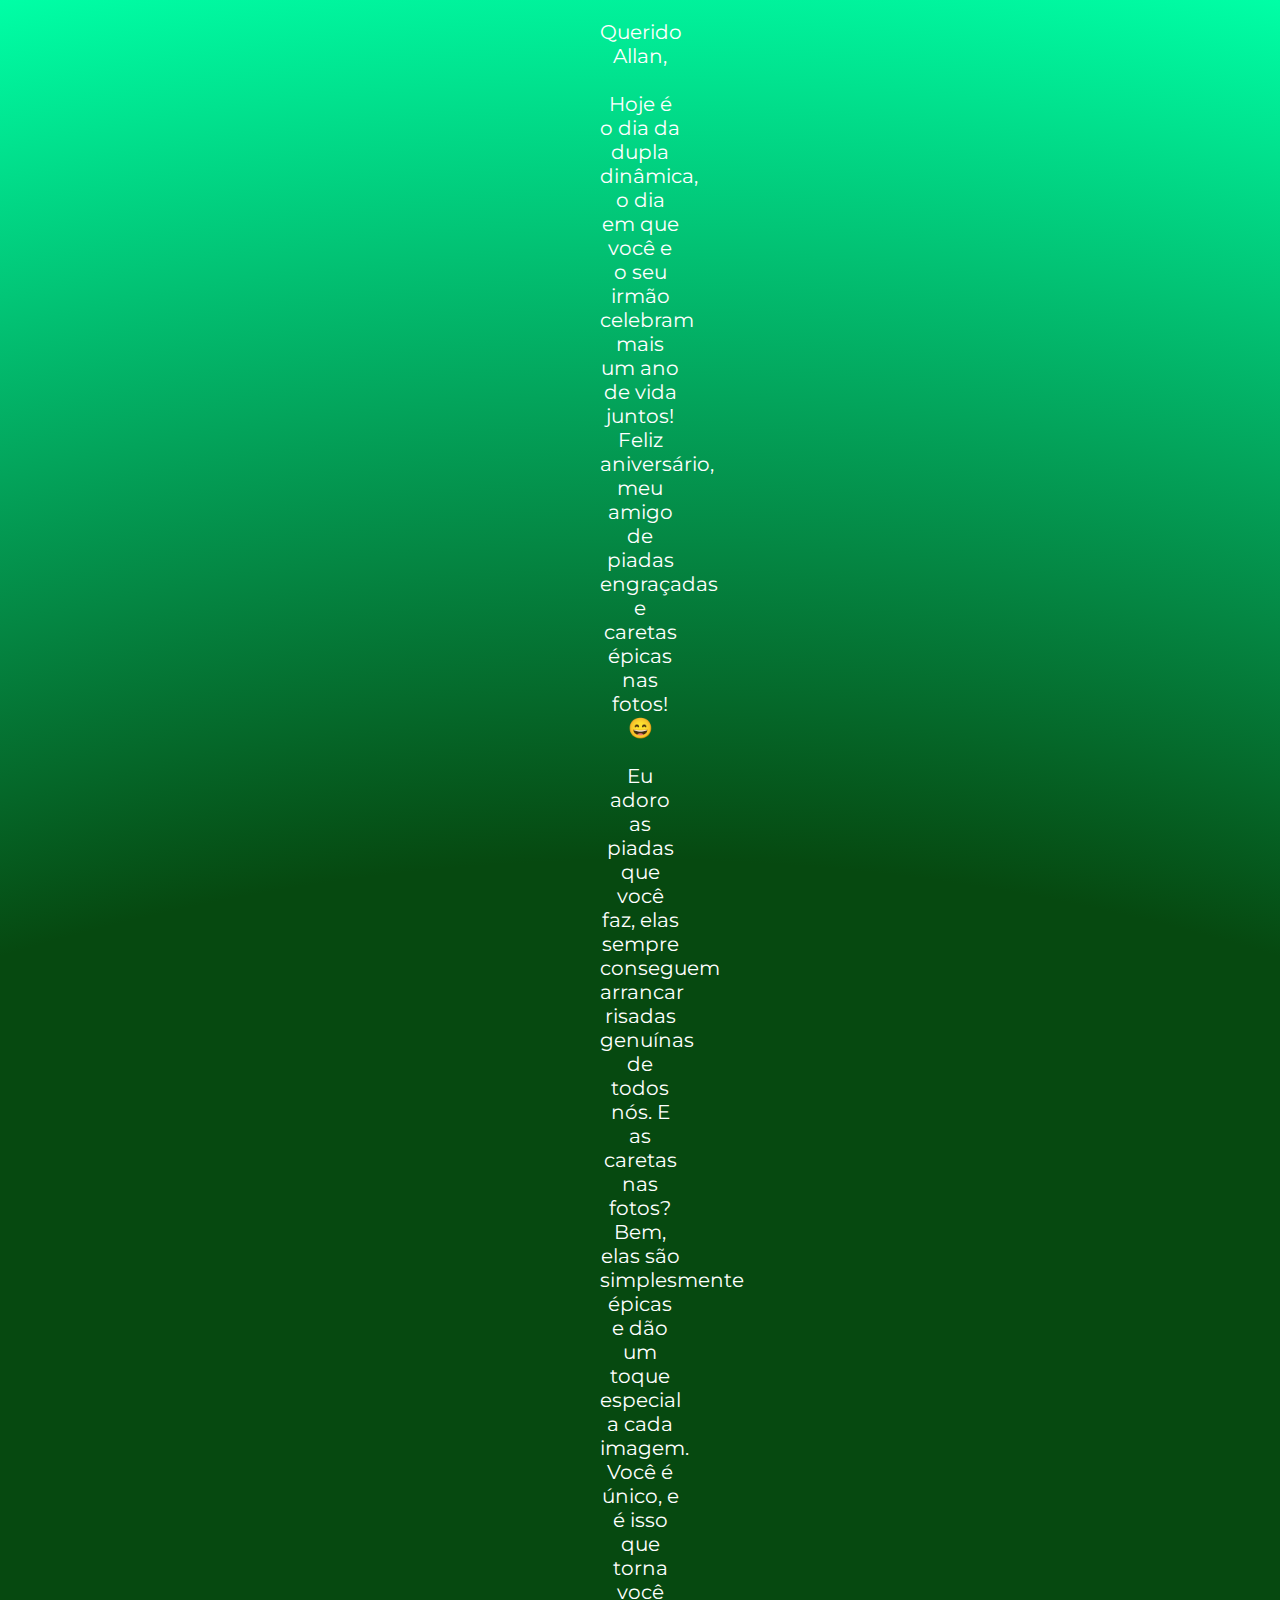
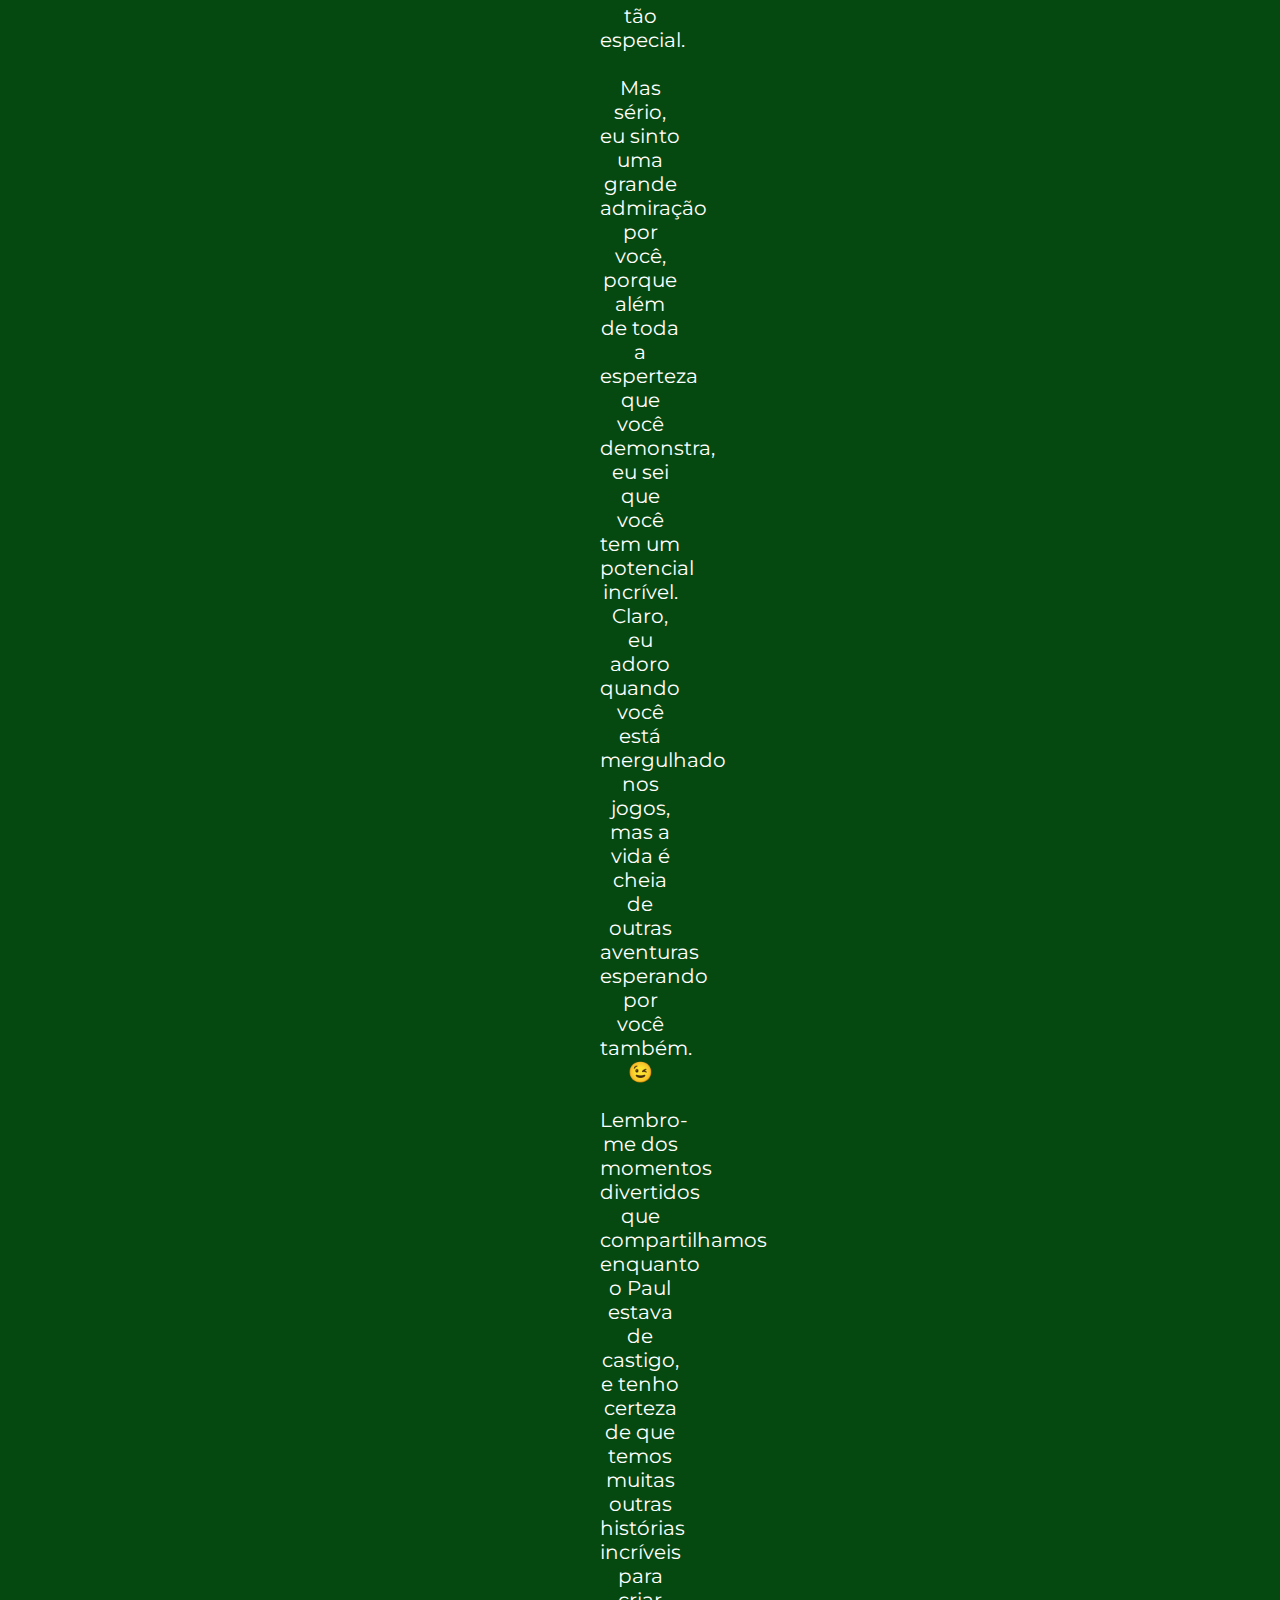
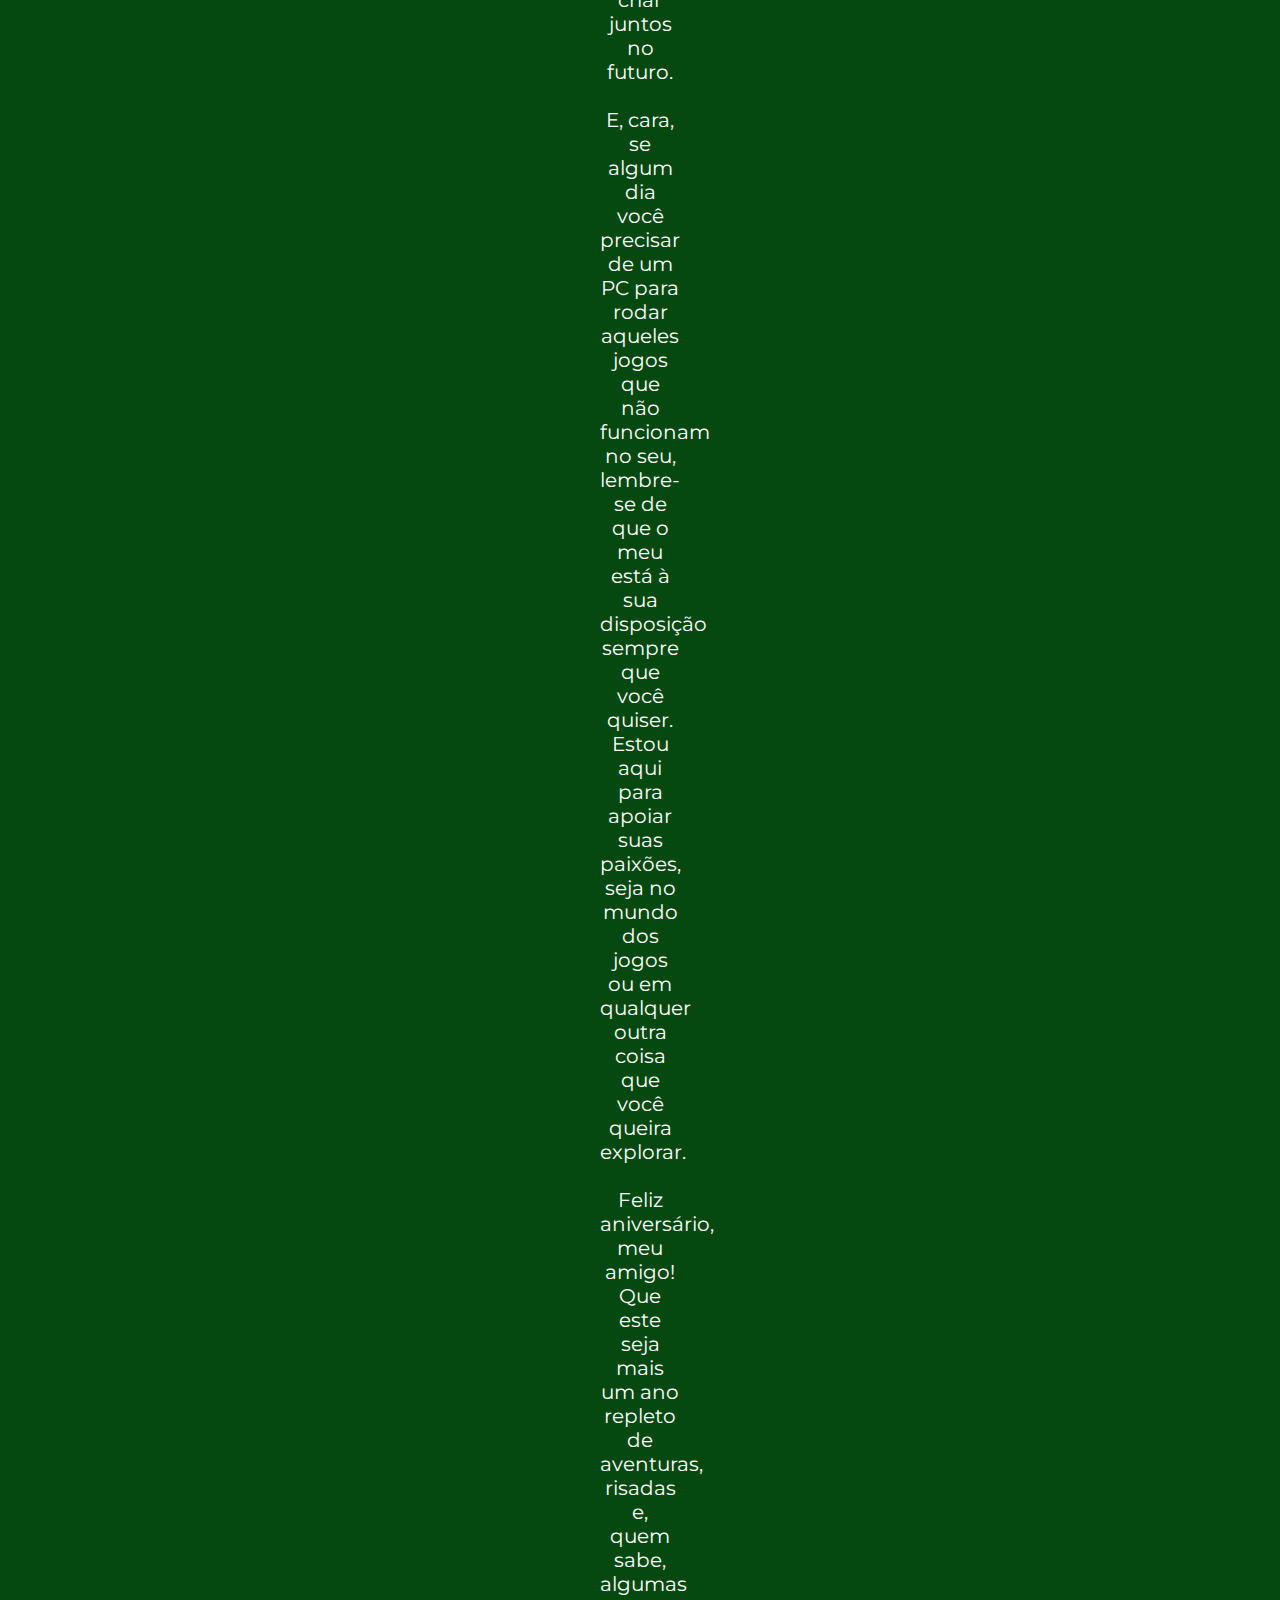
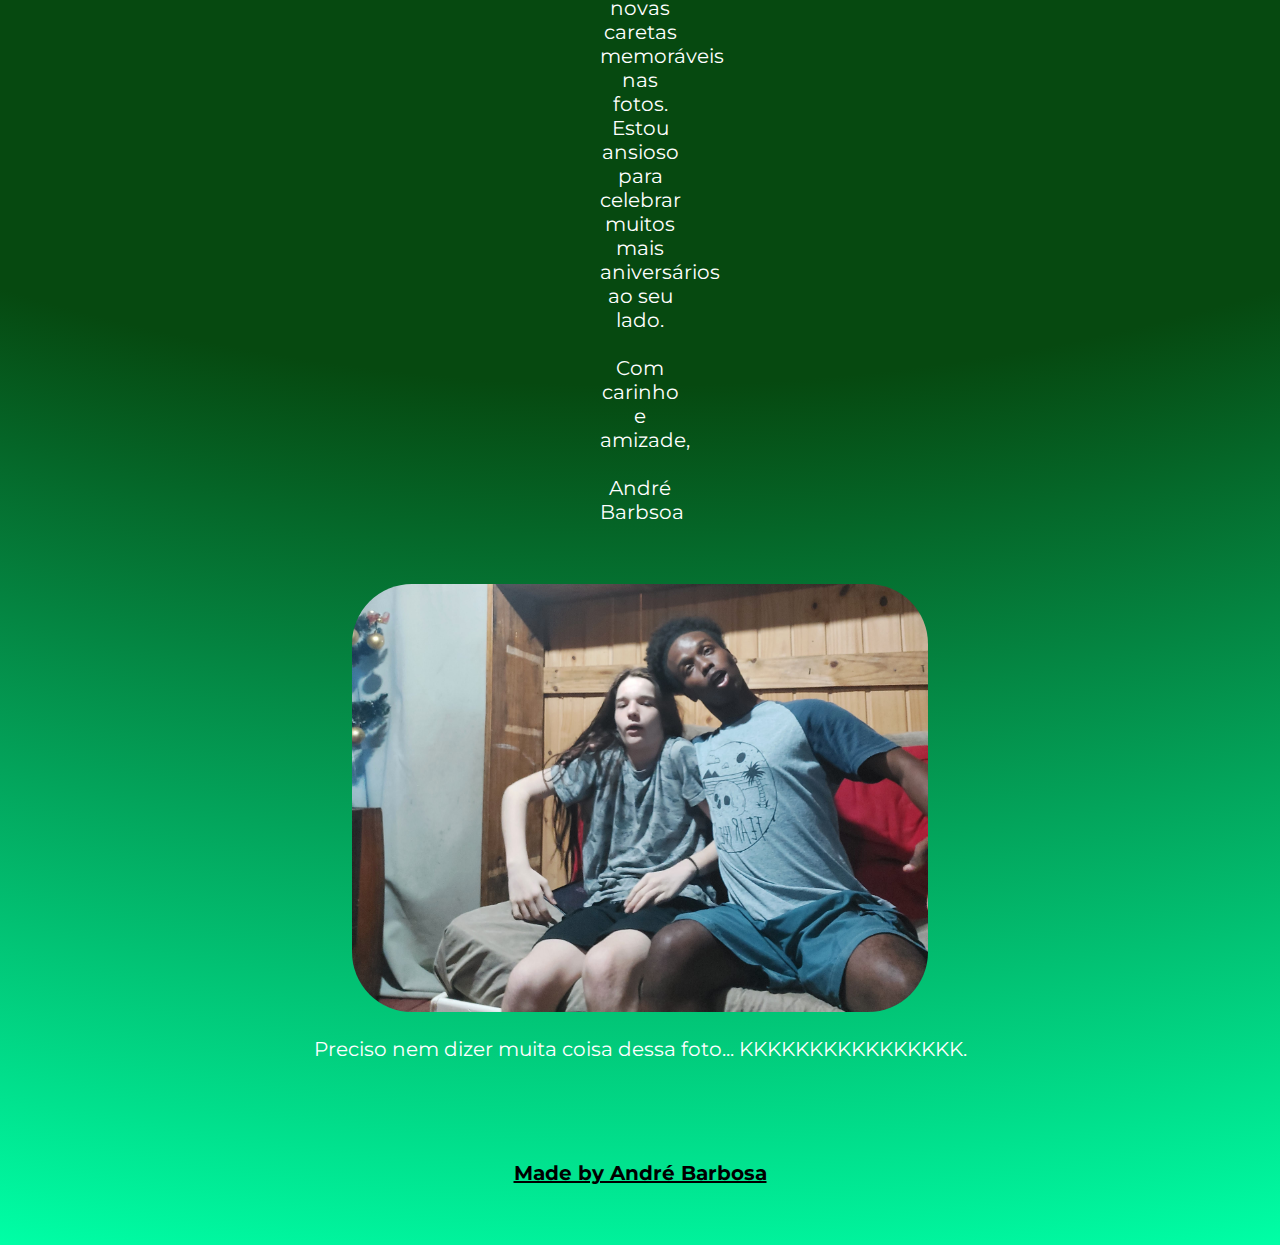
<file: allan.html>
<!DOCTYPE html>
<html lang="en">
<head>
    <meta charset="UTF-8">
    <meta name="viewport" content="width=device-width, initial-scale=1.0">
    <link rel="stylesheet" type="text/css" href="styles/styles.css">
    <link rel="stylesheet" href="styles/reset.css">
    <title>Allan</title>
</head>
<body class="bodyAllan">
    <p class="texto_principalAllan">Querido Allan, <br><br>

        Hoje é o dia da dupla dinâmica, o dia em que você e o seu irmão celebram mais um ano de vida juntos! Feliz aniversário, meu amigo de piadas engraçadas e caretas épicas nas fotos! 😄<br><br>
        
        Eu adoro as piadas que você faz, elas sempre conseguem arrancar risadas genuínas de todos nós. E as caretas nas fotos? Bem, elas são simplesmente épicas e dão um toque especial a cada imagem. Você é único, e é isso que torna você tão especial.<br><br>
        
        Mas sério, eu sinto uma grande admiração por você, porque além de toda a esperteza que você demonstra, eu sei que você tem um potencial incrível. Claro, eu adoro quando você está mergulhado nos jogos, mas a vida é cheia de outras aventuras esperando por você também. 😉<br><br>
        
        Lembro-me dos momentos divertidos que compartilhamos enquanto o Paul estava de castigo, e tenho certeza de que temos muitas outras histórias incríveis para criar juntos no futuro.<br><br>
        
        E, cara, se algum dia você precisar de um PC para rodar aqueles jogos que não funcionam no seu, lembre-se de que o meu está à sua disposição sempre que você quiser. Estou aqui para apoiar suas paixões, seja no mundo dos jogos ou em qualquer outra coisa que você queira explorar.<br><br>
        
        Feliz aniversário, meu amigo! Que este seja mais um ano repleto de aventuras, risadas e, quem sabe, algumas novas caretas memoráveis nas fotos. Estou ansioso para celebrar muitos mais aniversários ao seu lado.<br><br>
        
        Com carinho e amizade,<br><br>
        
        André Barbsoa</p>

        <div class="foto1">
            <img src="assets/allan_andre-tortos.jpg" alt="Allan e André em uma foto engraçada - Selfie." class="img_fotoAllan">
            <p class="texto_fotoAllan">Preciso nem dizer muita coisa dessa foto... KKKKKKKKKKKKKKKK</strong>.
            </p>
        </div>

        <footer class="footer">
            <a href="https://github.com/Tydre1" target="_blank" class="footer_texto">Made by André Barbosa</a>
        </footer>
    
</body>
</html>
</file>
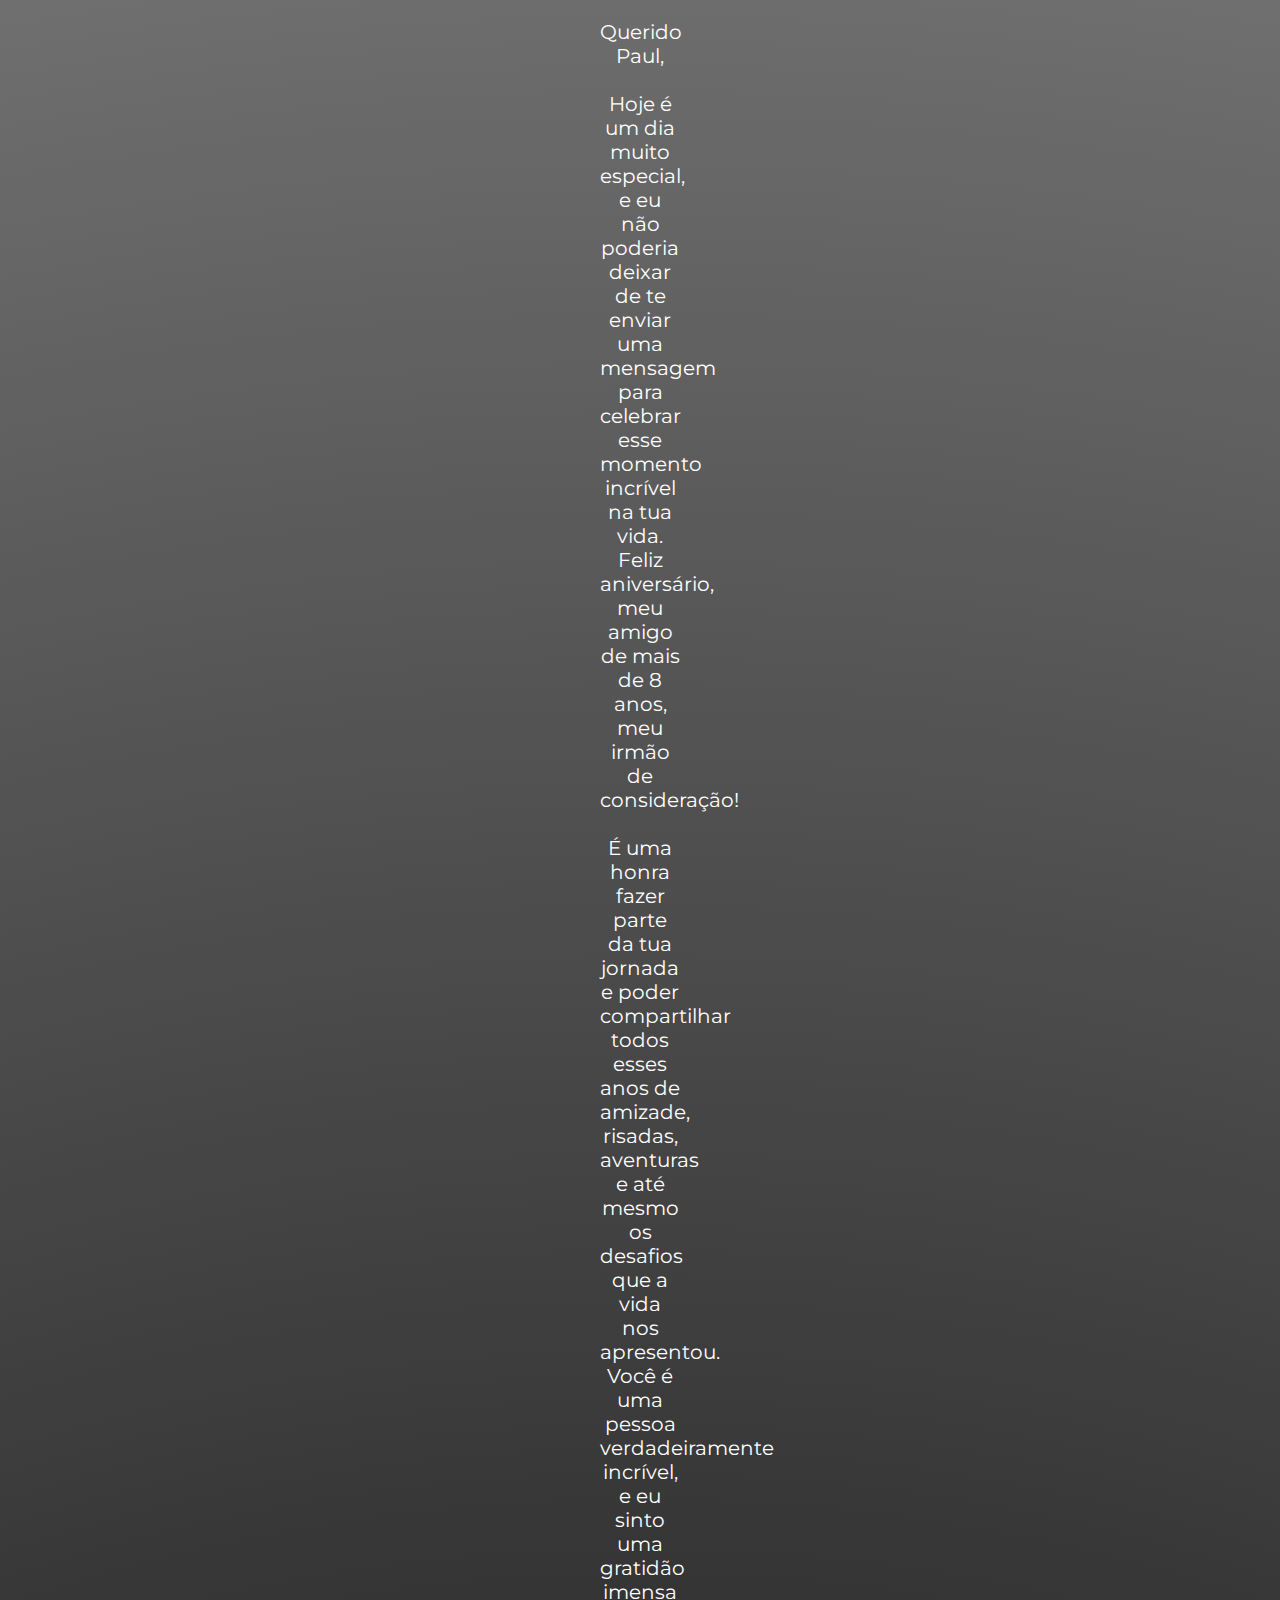
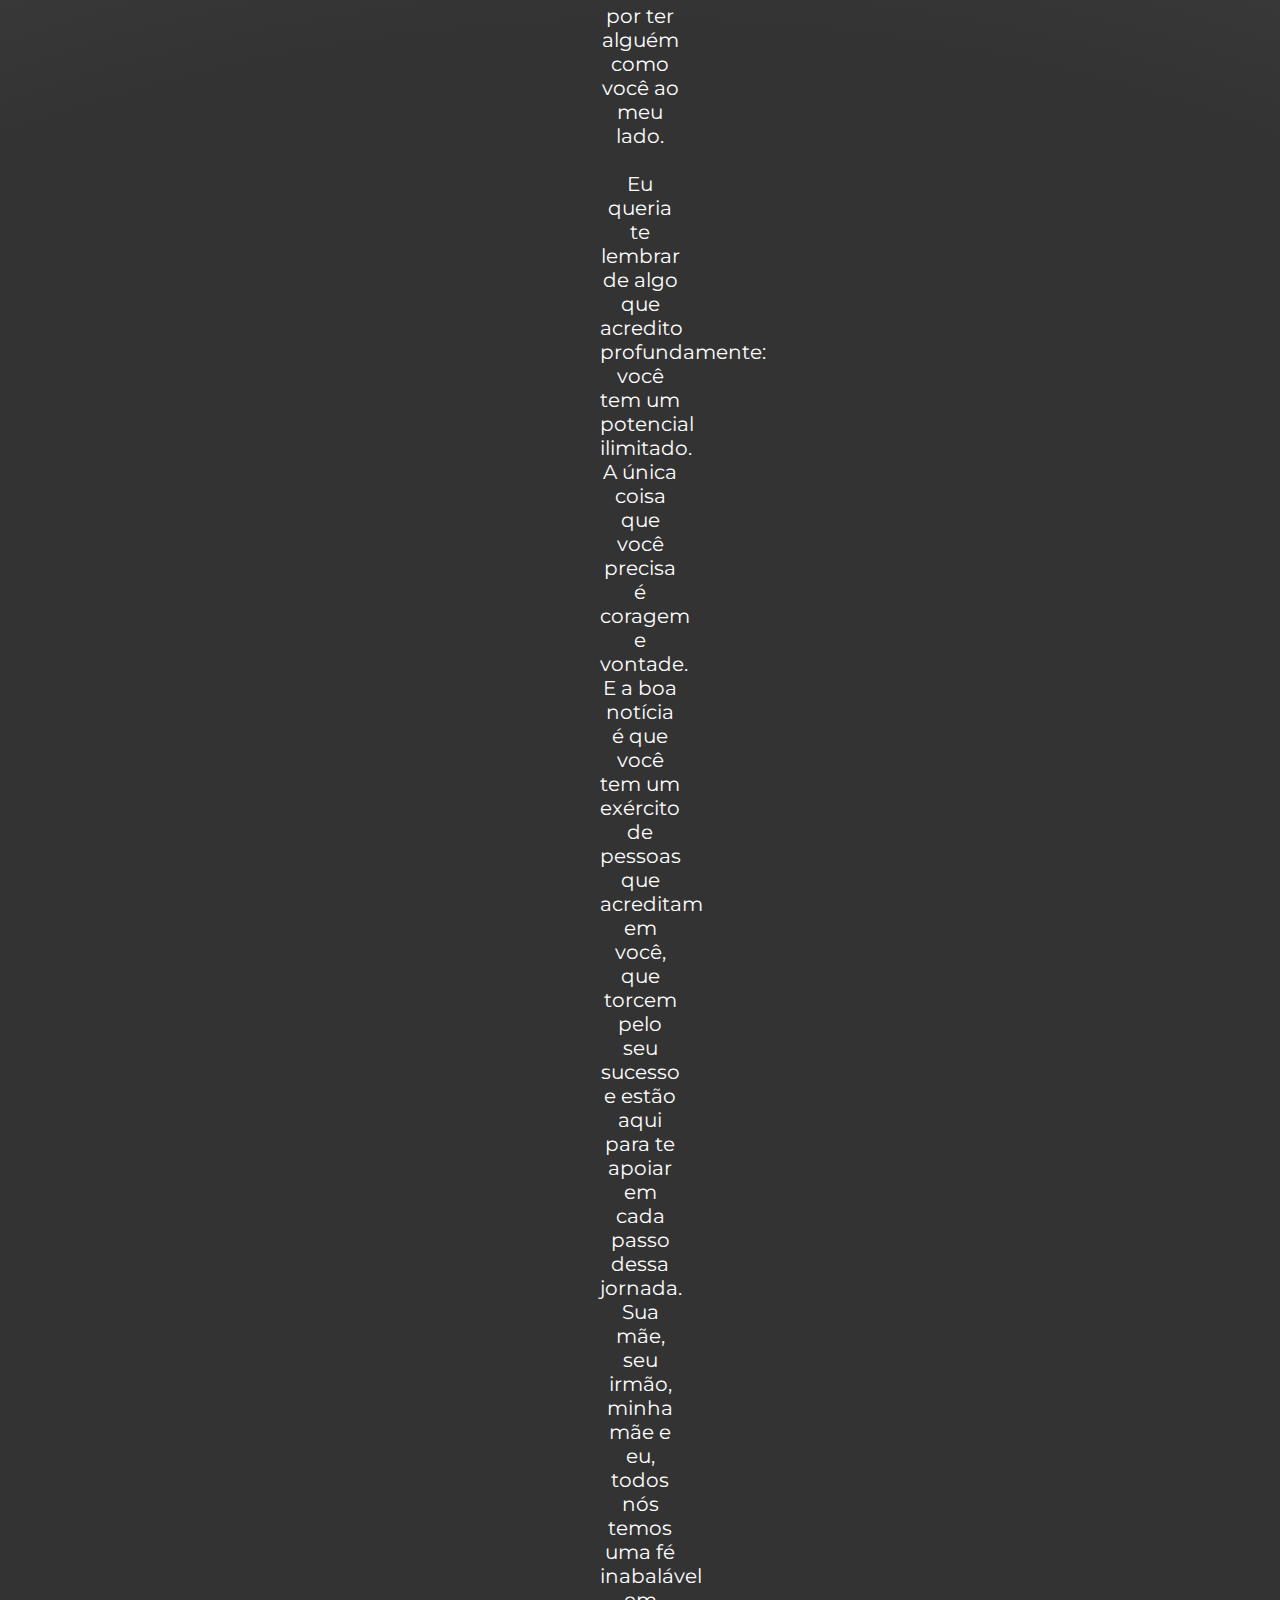
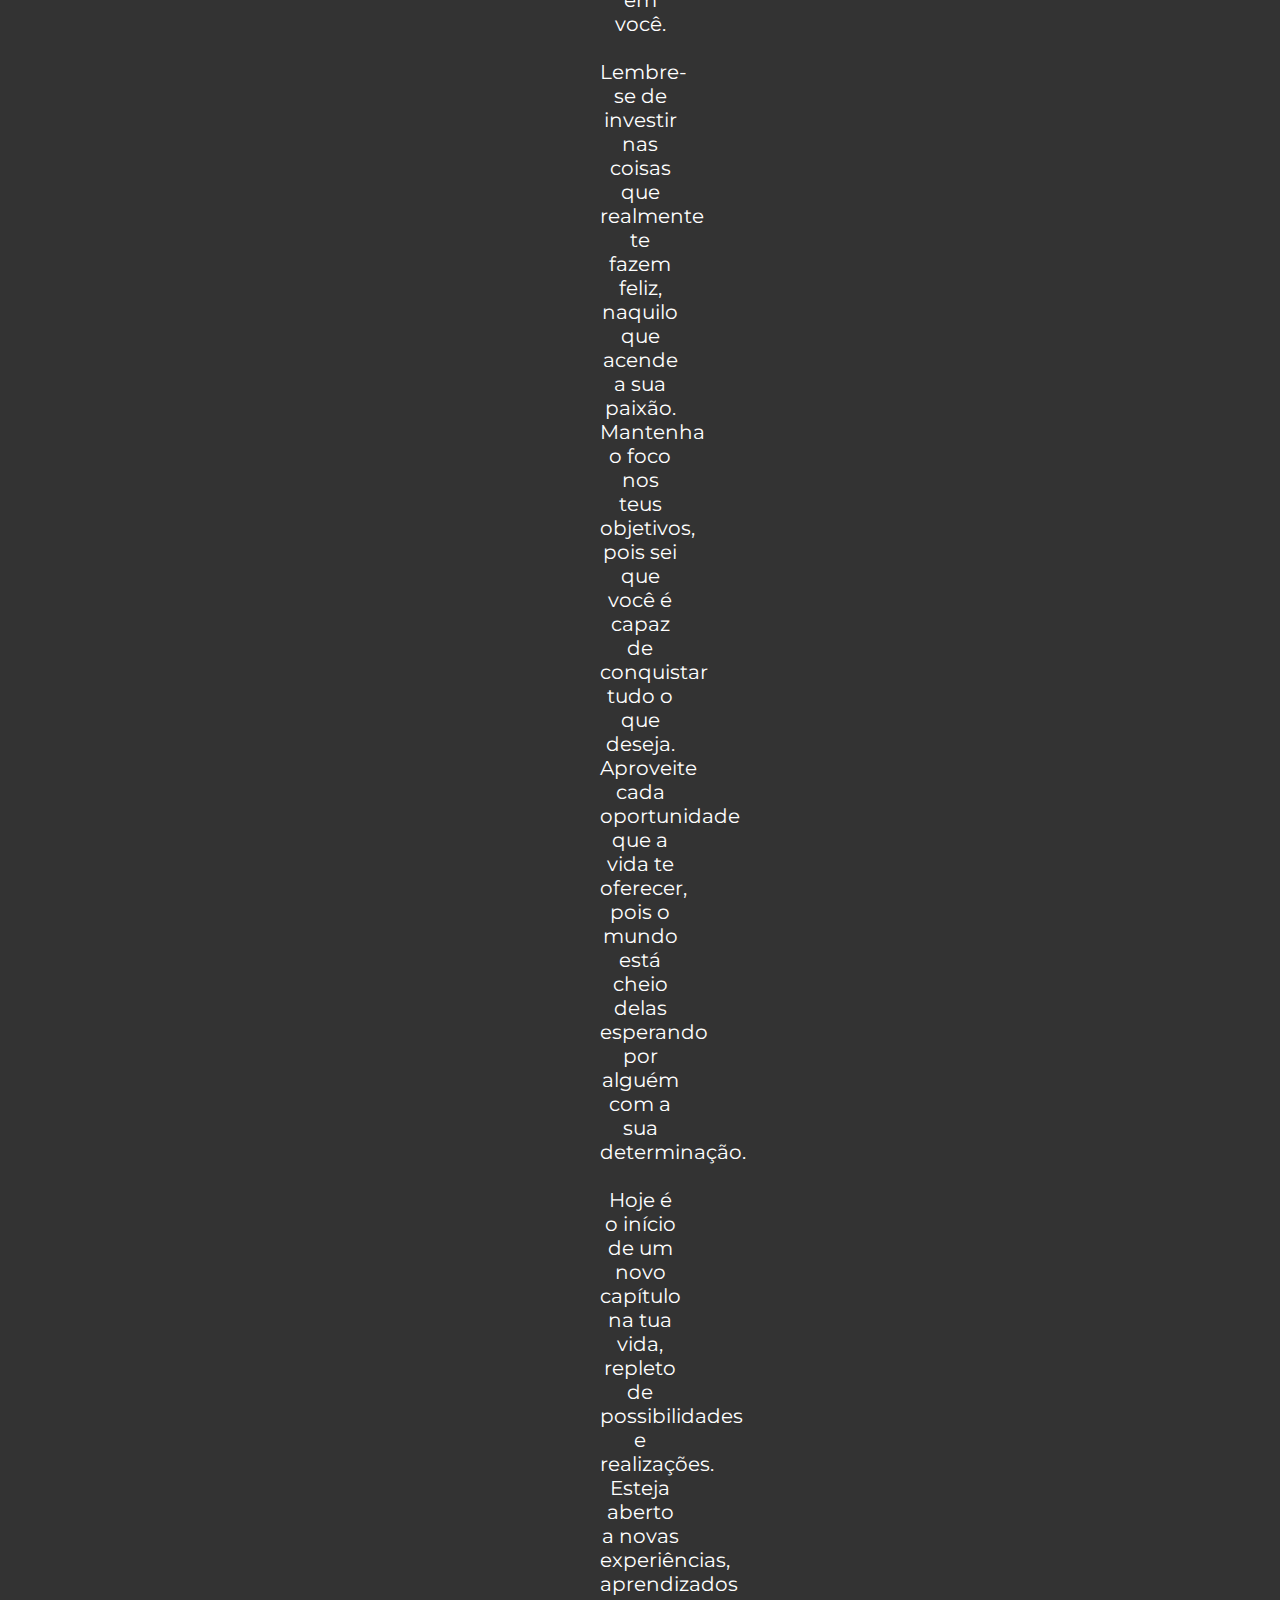
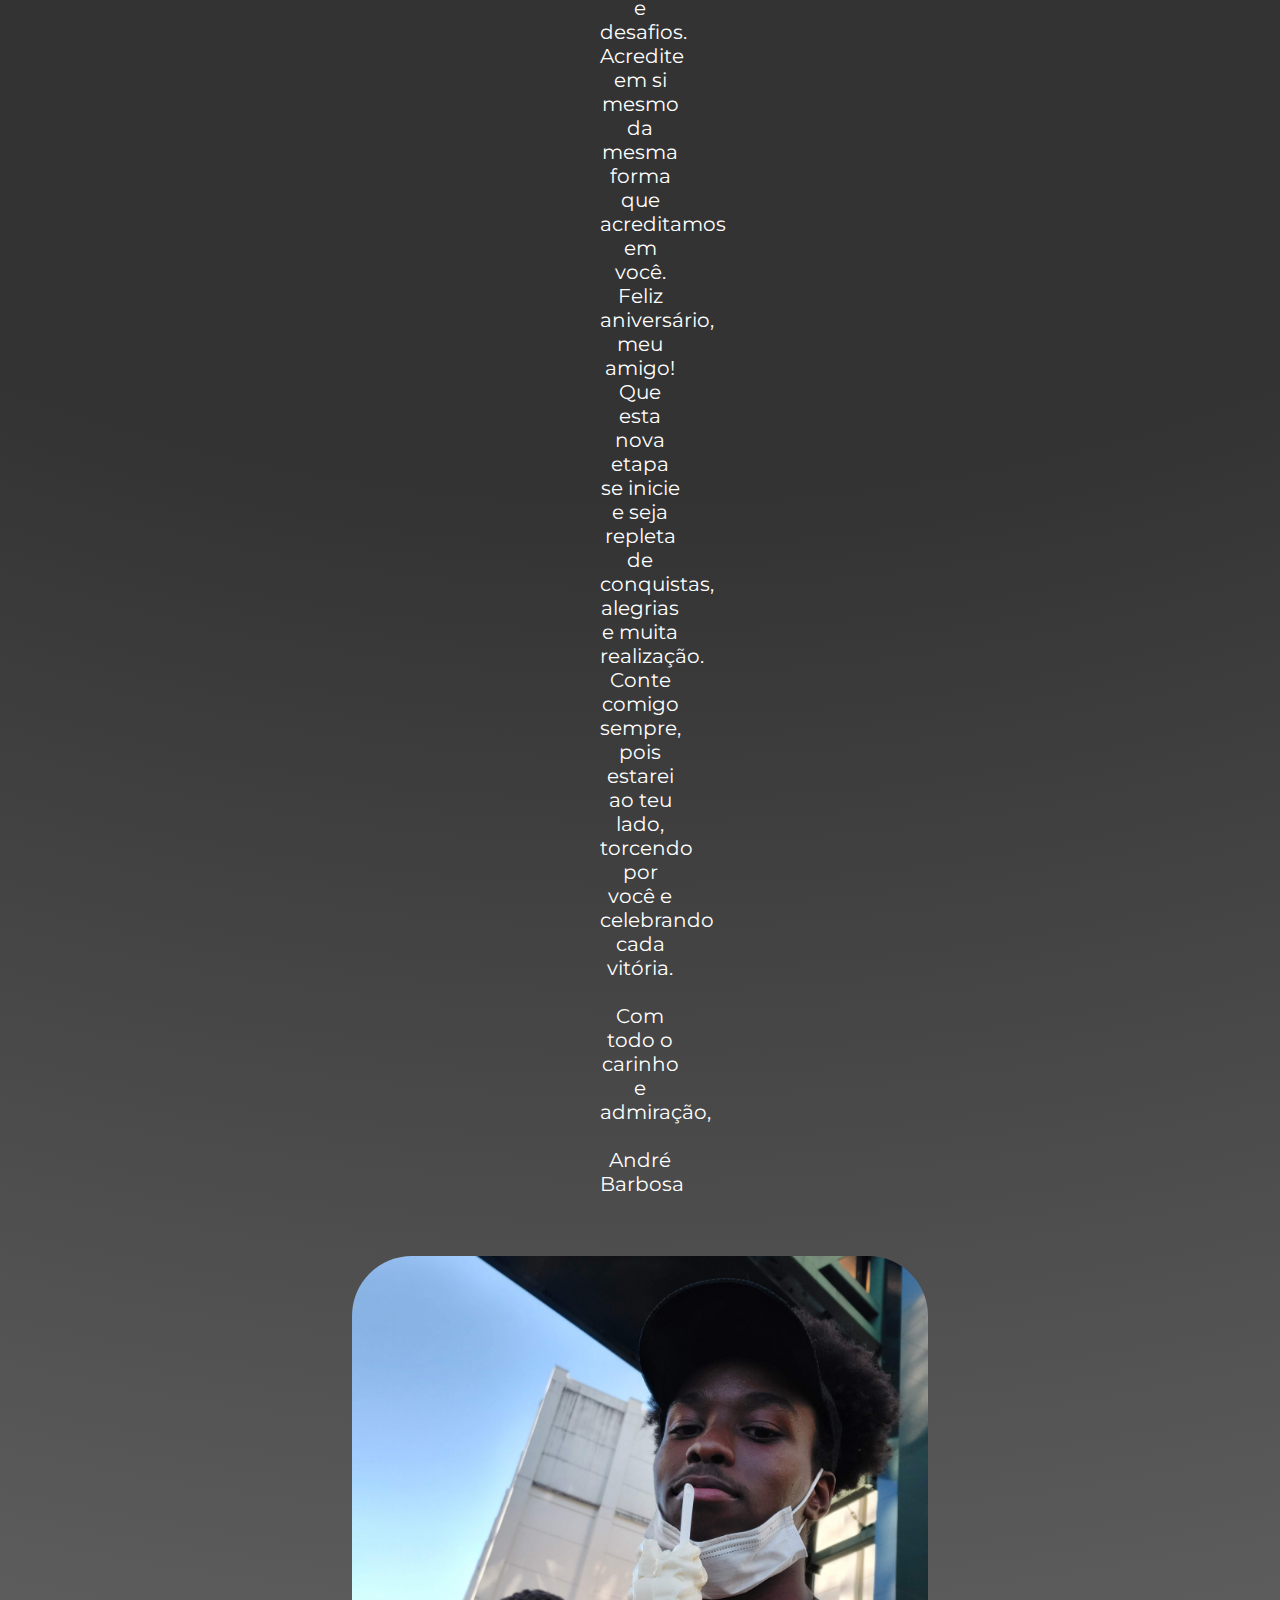
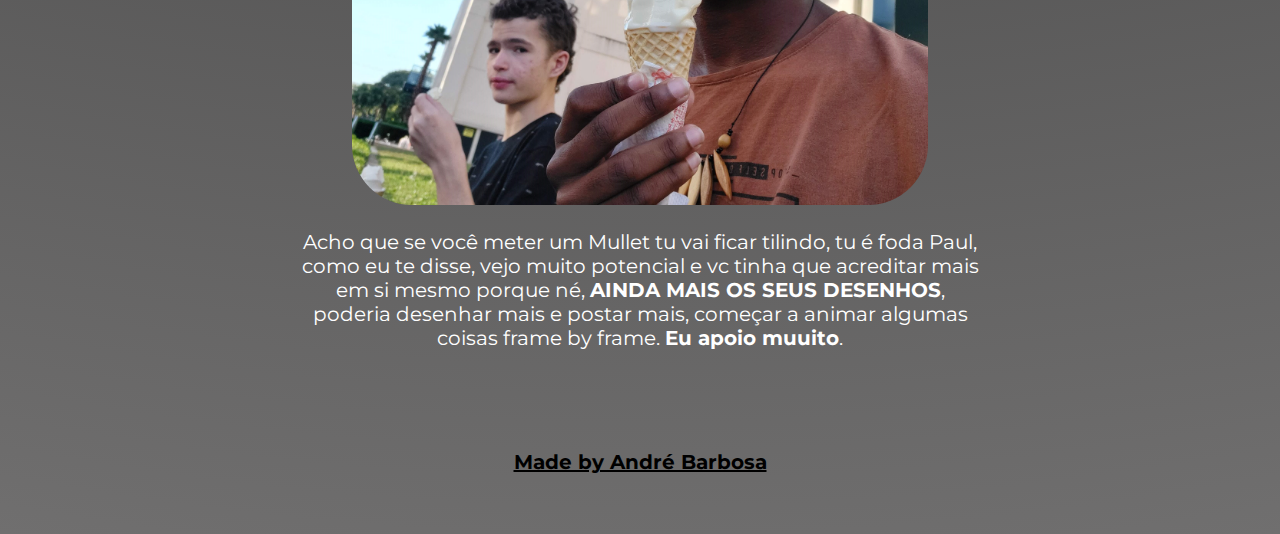
<file: paul.html>
<!DOCTYPE html>
<html lang="en">
<head>
    <meta charset="UTF-8">
    <meta name="viewport" content="width=device-width, initial-scale=1.0">
    <link rel="stylesheet" type="text/css" href="styles/styles.css">
    <link rel="stylesheet" href="styles/reset.css">
    <title>Paul</title>
</head>
<body class="bodyPaul">
    <p class="texto_principal">Querido Paul, <br><br>

        Hoje é um dia muito especial, e eu não poderia deixar de te enviar uma mensagem para celebrar esse momento incrível na tua vida. Feliz aniversário, meu amigo de mais de 8 anos, meu irmão de consideração! <br><br>
        
        É uma honra fazer parte da tua jornada e poder compartilhar todos esses anos de amizade, risadas, aventuras e até mesmo os desafios que a vida nos apresentou. Você é uma pessoa verdadeiramente incrível, e eu sinto uma gratidão imensa por ter alguém como você ao meu lado. <br><br>
        
        Eu queria te lembrar de algo que acredito profundamente: você tem um potencial ilimitado. A única coisa que você precisa é coragem e vontade. E a boa notícia é que você tem um exército de pessoas que acreditam em você, que torcem pelo seu sucesso e estão aqui para te apoiar em cada passo dessa jornada. Sua mãe, seu irmão, minha mãe e eu, todos nós temos uma fé inabalável em você. <br><br>
        
        Lembre-se de investir nas coisas que realmente te fazem feliz, naquilo que acende a sua paixão. Mantenha o foco nos teus objetivos, pois sei que você é capaz de conquistar tudo o que deseja. Aproveite cada oportunidade que a vida te oferecer, pois o mundo está cheio delas esperando por alguém com a sua determinação. <br><br>
        
        Hoje é o início de um novo capítulo na tua vida, repleto de possibilidades e realizações. Esteja aberto a novas experiências, aprendizados e desafios. Acredite em si mesmo da mesma forma que acreditamos em você.
        
        Feliz aniversário, meu amigo! Que esta nova etapa se inicie e seja repleta de conquistas, alegrias e muita realização. Conte comigo sempre, pois estarei ao teu lado, torcendo por você e celebrando cada vitória. <br><br>
        
        Com todo o carinho e admiração, <br><br>
        
        André Barbosa</p>

        <div class="foto1">
            <img src="assets/paul_andre-sorvete.jpg" alt="Paul e André tomando sorvete - Selfie." class="img_fotoPaul">
            <p class="texto_fotoPaul">Acho que se você meter um Mullet tu vai ficar tilindo, tu é foda Paul, como eu te disse, vejo muito potencial e vc tinha que acreditar mais em si mesmo porque né, <strong class="texto_strong">AINDA MAIS OS SEUS DESENHOS</strong>, poderia desenhar mais e postar mais, começar a animar algumas coisas frame by frame. <strong class="texto_strong">Eu apoio muuito</strong>.
            </p>
        </div>

        <footer class="footer">
            <a href="https://github.com/Tydre1" target="_blank" class="footer_texto">Made by André Barbosa</a>
        </footer>
</body>
</html>
</file>
<file: styles/styles.css>
.bodyIndex {
    background: linear-gradient(90deg, rgba(248,251,201,1) 0%, rgba(185,255,213,1) 100%);
}

.titulo_principal {
    font-weight: 700;
    font-size: 36px;
    margin: 1em 0 1em 0;
}

.texto_inicial {
    margin: 0 4.5em 1em 4.5em;
}

.texto_strong {
    font-weight: 700;
}
.texto_inicial2 {
    margin: 0 4.5em 1em 4.5em;
}

.img_foto {
    width: 67%;
    max-width: 100%;
    height: auto;
    border-radius: 3em;
}

.texto_foto {
    margin: 1em 15em 4em 15em;
}

video {
    border: 0.2em solid #4d4d4d; 
    border-radius: 1em; 
    margin: 0 0 1em 0;
}

.irmaosPart {
    display: flex;
    justify-content: center;
    margin-bottom: 3em;
}

.paulPart {
    font-weight: 700;
    text-decoration: none;
    color: #ffffff;
    margin: 5em;
    background-color: #fff;
    padding: 1em 3em;
    border-radius: 1em; 
    cursor: pointer;
    border: none;
    background: radial-gradient(circle, rgba(108,103,106,1) 0%, rgba(155,174,195,1) 100%);
}

.paulPart:hover {
    background: radial-gradient(circle, rgba(233,218,227,1) 0%, rgba(144,165,189,1) 100%);
    color: #4e4e4e;
}

.allanPart {
    font-weight: 700;
    text-decoration: none;
    color: #ffffff;
    margin: 5em;
    background-color: #fff;
    padding: 1em 3em;
    border-radius: 1em;
    cursor: pointer;
    border: none;
    background: radial-gradient(circle, rgba(63,251,217,1) 0%, rgba(70,252,106,1) 100%);
}
.allanPart:hover {
    background: radial-gradient(circle, rgba(6,73,16,1) 0%, rgba(0,255,166,1) 100%);    color: #4e4e4e;
    color: #7bff8d;
}

@media (max-width: 935px) {

    .texto_inicial {
        margin: 0 2em 1em 2em;
    }

    .texto_foto {
        margin: 1em 2em 4em 2em;
    }

    .img_foto {
        width: 80%;
    }

    .bodyPaul {
        width: 100%;
    }

    .texto_principal {
     margin: 1em 3em 3em 3em;
    }

    .img_fotoPaul {
        margin: 1em 2em 4em 2em;
        width: 80%;
    }

    .texto_fotoPaul {
     margin: 1em 3em 3em 3em;

    }
}

@media (max-width: 741px) {
    .bodyIndex {
        width: 100%;
    }

    .img_foto {
        width: 80%;
    }

    .bodyPaul {
        width: 100%;
    }

    .texto_principal {
     margin: 1em 3em 3em 3em;
    }

    .img_fotoPaul {
        margin: 1em 2em 4em 2em;
        width: 80%;
    }

    .texto_fotoPaul {
     margin: 1em 3em 3em 3em;

    }
}

@media (max-width: 652px) {
    .titulo_principal {
        font-size: 20px;
    }

    .irmaosPart {
        flex-direction: column;
    }

    .PaulPart {
        margin-bottom: 4em;
    }

    .img_foto {
        width: 80%;
    }
}

.footer {
    margin: 5em 0em 3em 0em;
}

.footer_texto {
    color: #000000;
    font-weight: 700;
}

.bodyPaul {
    background: radial-gradient(circle, rgba(51,51,51,1) 52%, rgb(112, 111, 111) 100%);
}

.texto_principal {
    margin: 1em 30em 3em 30em;
    color: #fff;
}

.img_fotoPaul {
    width: 45%;
    max-width: 100%;
    height: auto;
    border-radius: 3em;
}

.texto_fotoPaul {
    margin: 1em 15em 4em 15em;
    color: #fff;
}

@media (max-width: 1267px) {
    .bodyPaul {
        width: 100%;
    }

    .texto_principal {
     margin: 1em 1em 3em 1em;
    }

    .img_fotoPaul {
        margin: 1em 2em 4em 2em;
        width: 80%;
    }

    .texto_fotoPaul {
     margin: 1em 3em 3em 3em;

    }
}

.bodyAllan {
    background: radial-gradient(circle, rgba(6,73,16,1) 70%, rgba(0,255,166,1) 100%);
}

.texto_principalAllan {
    margin: 1em 30em 3em 30em;
    color: #fff;
}

.img_fotoAllan {
    width: 45%;
    max-width: 100%;
    height: auto;
    border-radius: 3em;
}

.texto_fotoAllan {
    margin: 1em 15em 4em 15em;
    color: #fff;
}

@media (max-width: 1267px) {
    .bodyAllan {
        width: 100%;
    }

    .texto_principalAllan {
     margin: 1em 1em 3em 1em;
    }

    .img_fotoAllan {
        margin: 1em 2em 4em 2em;
        width: 80%;
    }

    .texto_fotoAllan {
     margin: 1em 3em 3em 3em;

    }
}
</file>
